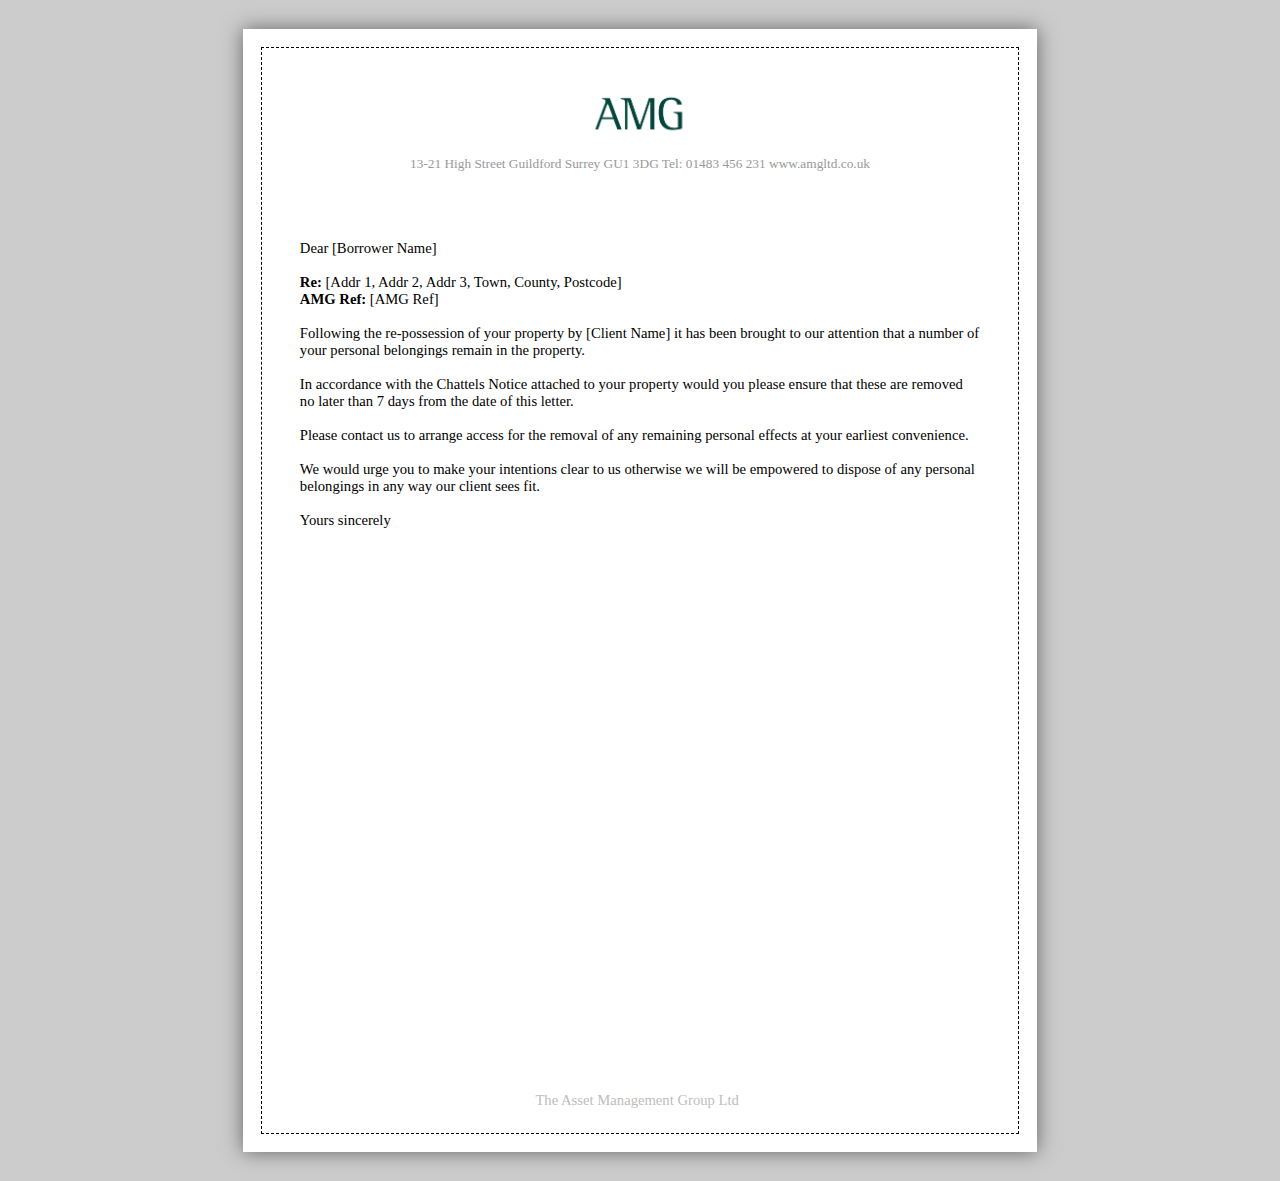
<file: AMG Letter Template v1.html>
<!DOCTYPE html>
<html lang="en">

<head>
  <meta charset="UTF-8">
  <meta name="viewport" content="width=device-width, initial-scale=1.0">
  <title>V1</title>
  <link rel="stylesheet" href="page.css">
  <!-- Include pdf.js library -->
  
</head>

<body id="date">

  

  <div class="page" style="font-size: 11pt;">
    

    <table width="100%" style="font-size: 10pt;">
        <tbody>
          <tr>
            <td align="center" valign="top">
              <img src="AMG Frameless Logo Green.png" alt="" height="auto" width="120px">
            </td>
          </tr>
          <tr>
            <td align="center">
                <div id="address" style="color: rgb(153, 153, 153);">
                  13-21 High Street
                  Guildford
                  Surrey
                  GU1 3DG
                  Tel: 01483 456 231
                  www.amgltd.co.uk
                </div>
              </td>
          </tr>
        </tbody>
      </table>

      <br>


    <br>

    <p style="white-space: pre-line; font-size: 11pt;">
        Dear [Borrower Name]
        
        <strong>Re:</strong> [Addr 1, Addr 2, Addr 3, Town, County, Postcode]
        <strong>AMG Ref:</strong> [AMG Ref]
  
        Following the re-possession of your property by [Client Name] it has been brought to our attention that a number of your personal belongings remain in the property.
        
        In accordance with the Chattels Notice attached to your property would you please ensure that these are removed no later than 7 days from the date of this letter.
  
        Please contact us to arrange access for the removal of any remaining personal effects at your earliest convenience.
        
        We would urge you to make your intentions clear to us otherwise we will be empowered to dispose of any personal belongings in any way our client sees fit.
  
        Yours sincerely
  
      </p>

      <div class="footer">
        The Asset Management Group Ltd
      </div>

  </div>



</body>

</html>
</file>
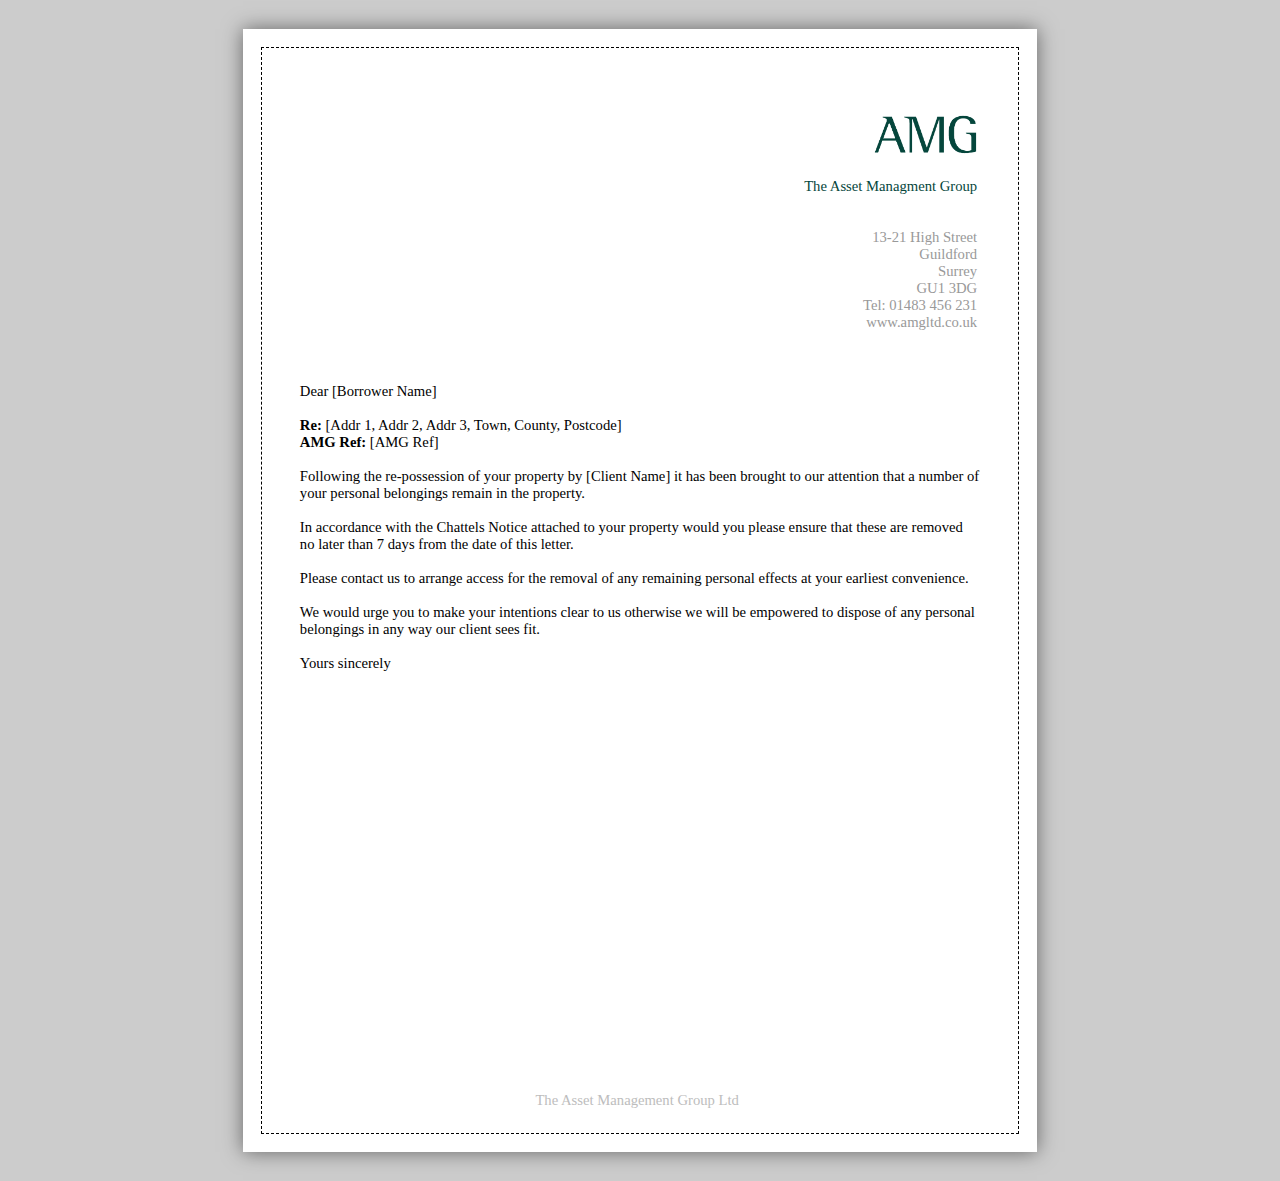
<file: AMG Letter Template v2.html>
<!DOCTYPE html>
<html lang="en">

<head>
  <meta charset="UTF-8">
  <meta name="viewport" content="width=device-width, initial-scale=1.0">
  <title>V2</title>
  <link rel="stylesheet" href="page.css">



</head>

<body id="date">

  <div class="page" style="font-size: 11pt;">

    <table width="100%" style="white-space: pre-line; font-size: 11pt;">
      <tbody>
        <tr>
          <td colspan="2" align="right" width="50%" id="office">
            <img src="AMG Frameless Logo Green.png" alt="" height="auto" width="140px" style="margin-right: -20px;">
            <div style="color: #05463c !important;">The Asset Managment Group</div>
            <div id="address" style="color: rgb(153, 153, 153);">
            13-21 High Street
            Guildford
            Surrey
            GU1 3DG
            Tel: 01483 456 231
            www.amgltd.co.uk
          </div>
          </td>
        </tr>
      </tbody>
    </table>

    <p style="white-space: pre-line;">
        Dear [Borrower Name]
        
        <strong>Re:</strong> [Addr 1, Addr 2, Addr 3, Town, County, Postcode]
        <strong>AMG Ref:</strong> [AMG Ref]
  
        Following the re-possession of your property by [Client Name] it has been brought to our attention that a number of your personal belongings remain in the property.
        
        In accordance with the Chattels Notice attached to your property would you please ensure that these are removed no later than 7 days from the date of this letter.
  
        Please contact us to arrange access for the removal of any remaining personal effects at your earliest convenience.
        
        We would urge you to make your intentions clear to us otherwise we will be empowered to dispose of any personal belongings in any way our client sees fit.
  
        Yours sincerely
  
      </p>


      <div class="footer">
        The Asset Management Group Ltd
      </div>

  </div>
  
</body>
</html>
</file>
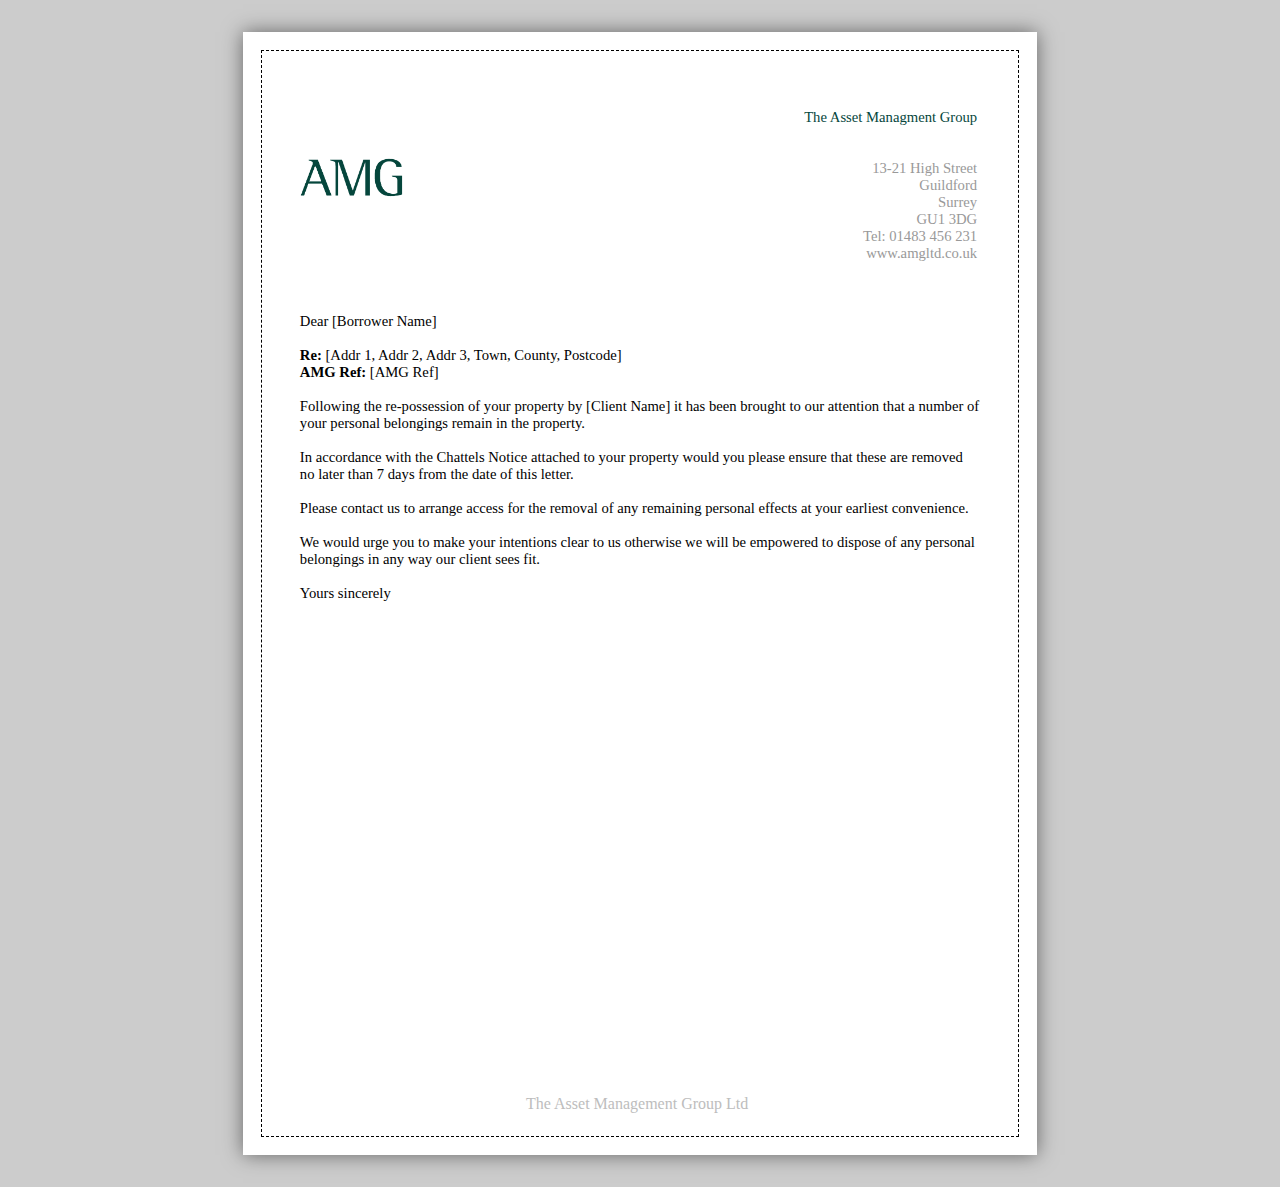
<file: AMG Letter Template v3.html>
<!DOCTYPE html>
<html lang="en">

<head>
  <meta charset="UTF-8">
  <meta name="viewport" content="width=device-width, initial-scale=1.0">
  <title>V3</title>
  <link rel="stylesheet" href="page.css">
</head>

<body>

  <div class="page" style="width: 210mm; height: 297mm;" >

    <table width="100%">
      <tbody>
        <tr>
          <td align="left" valign="middle">
            <img src="AMG Frameless Logo Green.png" alt="" height="auto" width="140px" style="margin-left: -20px;">
          </td>
          <td align="right" style="white-space: pre-line; font-size: 11pt;">
            <div style="color: #05463c !important;">The Asset Managment Group</div>
            <div style="color: rgb(153, 153, 153); font-size: 11pt;">
            13-21 High Street
            Guildford
            Surrey
            GU1 3DG
            Tel: 01483 456 231
            www.amgltd.co.uk
          </div>
          </td>
        </tr>
      </tbody>
    </table>

    <p style="white-space: pre-line; font-size: 11pt;">
      Dear [Borrower Name]
      
      <strong>Re:</strong> [Addr 1, Addr 2, Addr 3, Town, County, Postcode]
      <strong>AMG Ref:</strong> [AMG Ref]

      Following the re-possession of your property by [Client Name] it has been brought to our attention that a number of your personal belongings remain in the property.
      
      In accordance with the Chattels Notice attached to your property would you please ensure that these are removed no later than 7 days from the date of this letter.

      Please contact us to arrange access for the removal of any remaining personal effects at your earliest convenience.
      
      We would urge you to make your intentions clear to us otherwise we will be empowered to dispose of any personal belongings in any way our client sees fit.

      Yours sincerely

    </p>

    <div class="footer">
      The Asset Management Group Ltd
    </div>

  </div>


</body>

</html>
</file>
<file: page.css>
@media screen {
  :root {
    --bleeding: 0.5cm;
    --margin: 1cm;
  }
  
  @page {
    size: A4;
    margin: 0;
  }
  * {
    box-sizing: border-box;
  }
  
  body {
    margin: 0 auto;
    padding: 0;
    background: rgb(204, 204, 204);
    display: flex;
    flex-direction: column;
  }
  
  .page {
    display: inline-block;
    position: relative;
    height: 297mm;
    width: 210mm;
    font-size: 12pt;
    margin: 2em auto;
    padding: calc(var(--bleeding) + var(--margin));
    box-shadow: 0 0 0.5cm rgba(0, 0, 0, 0.5);
    background: white;
  }
  .page::after {
    position: absolute;
    content: '';
    top: 0;
    left: 0;
    width: calc(100% - var(--bleeding) * 2);
    height: calc(100% - var(--bleeding) * 2);
    margin: var(--bleeding);
    outline: thin dashed black;
    pointer-events: none;
    z-index: 9999;
  }
  .footer {
    position : absolute;
    bottom : 20px;
    width: 85%;
    height : 40px;
    margin-top : 20px;
    text-align: center;
    color: rgb(189, 189, 189);
  }
}

@media print {
  :root{
    font-family: Arial, Helvetica, sans-serif;
  }
  .page {
    margin: 0;
    overflow: hidden;
  }
  .footer {
    position : absolute;
    bottom : 20px;
    width: 100%;
    height : 40px;
    margin-top : 20px;
    text-align: center;
    color: rgb(189, 189, 189);
  }
}
</file>
